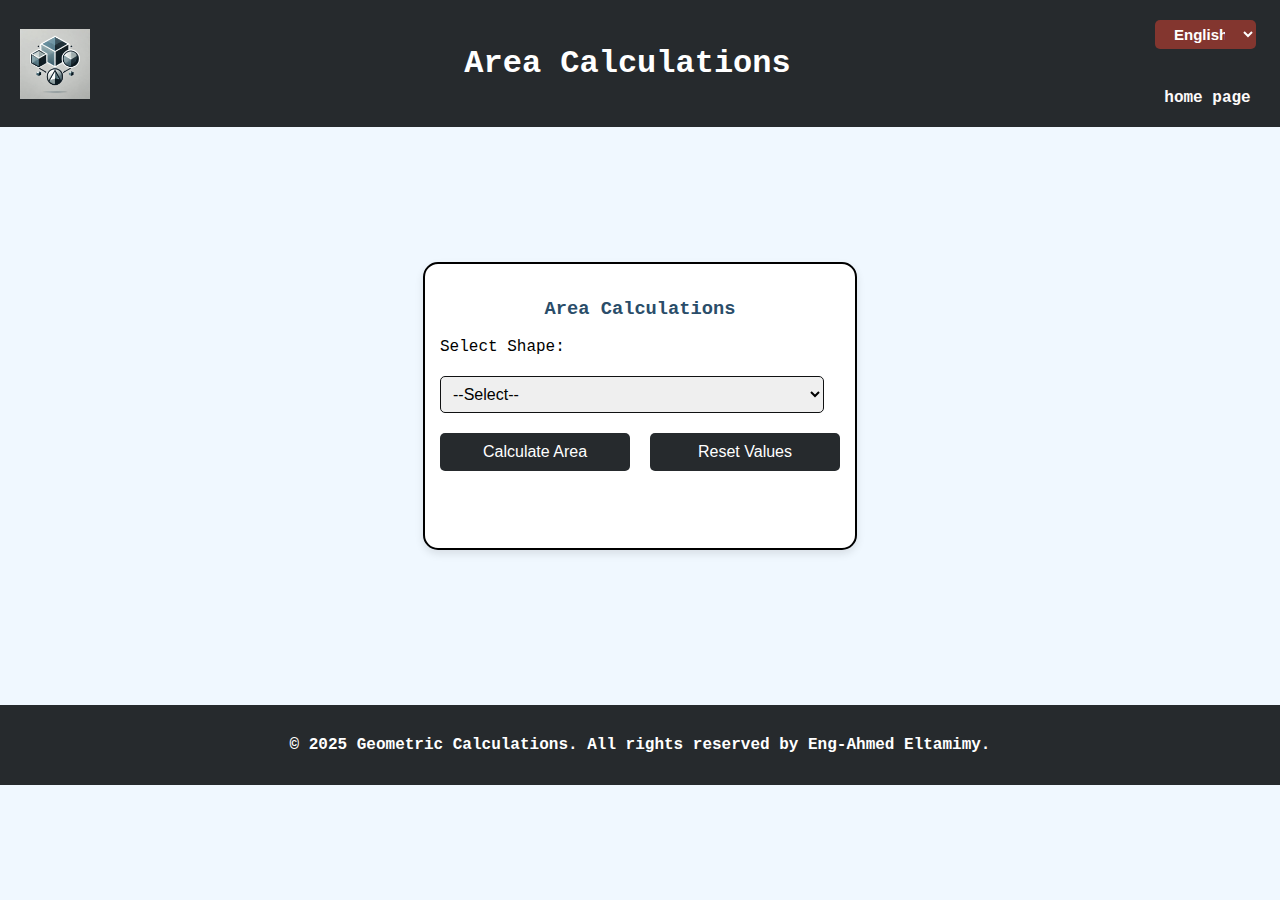
<file: area.html>
<!DOCTYPE html>
<html lang="en" dir="ltr">
<head>
    <meta charset="UTF-8">
    <meta name="viewport" content="width=device-width, initial-scale=1.0">
    <title>Calculations Geometric</title>
    <link rel="stylesheet" href="stylecalc.css">
    <link rel="icon" href="logo.webp" type="image/jpg" >

</head>
<body>

    <header>
        <img src="logo.jpg" alt="Logo">
        <h1 data-translate="title">Area Calculations</h1>
        <div class="language-switch">
            <select id="languageSelector" onchange="changeLanguageall()">
                <option value="en">English</option>
                <option value="ar">العربية</option>
            </select>
            <a href="index.html" target="_self" class="home-link">home page</a>
        </div>
    </header>
<section id="calculations">
    <div id="area">
        <h3 data-translate="area_title">Area Calculations</h3>
        <form id="areaForm">
            <label for="shape" data-translate="select_shape">Select Shape:</label>
            <select id="shape" onchange="showAreaInputs()">
                <option value="" data-translate="select">--Select--</option>
                <option value="square" data-translate="square">Square</option>
                <option value="rectangle" data-translate="rectangle">Rectangle</option>
                <option value="triangle" data-translate="triangle">Triangle</option>
                <option value="circle" data-translate="circle">Circle</option>
            </select>
            <div id="areaInputs"></div>
            <div class="button-group">
                <button type="button" onclick="calculateArea()" data-translate="calculate">Calculate Area</button>
                <button type="button" onclick="resetForm('areaForm', 'areaInputs', 'areaResult')" data-translate="reset">Reset Values</button>
            </div>
            <p id="areaResult"></p>
        </form>
    </div>
</section>

<footer>
    <p data-translate="footer">&copy; 2025 Geometric Calculations. All rights reserved by Eng-Ahmed Eltamimy.</p>
</footer>
<script src="script.js"></script>
</body>
</html>
</file>
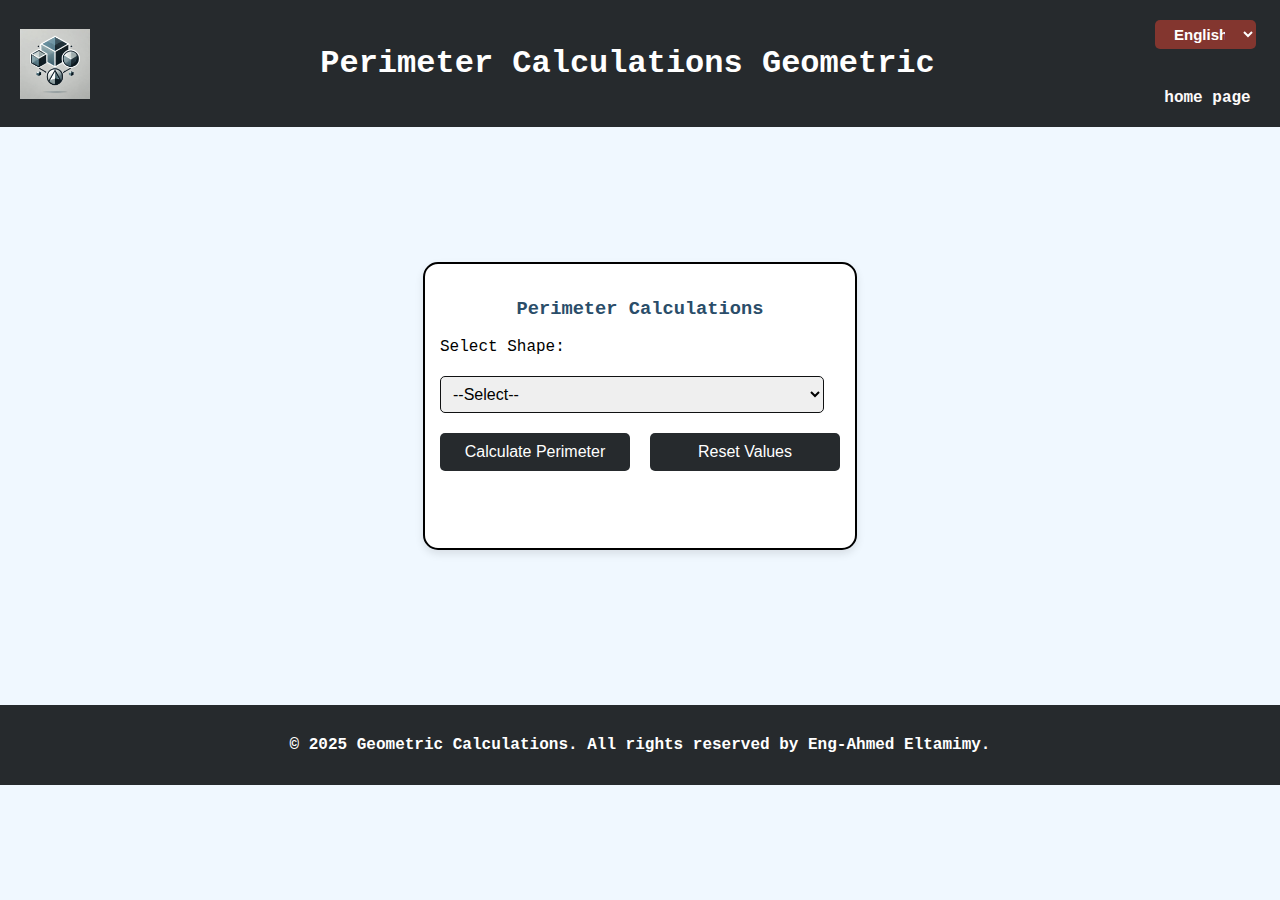
<file: perimeter.html>
<!DOCTYPE html>
<html lang="en">
<head>
    <meta charset="UTF-8">
    <meta name="viewport" content="width=device-width, initial-scale=1.0">
    <title data-translate="title">Calculations Geometric</title>
    <link rel="stylesheet" href="stylecalc.css">
    <link rel="icon" href="logo.webp" type="image/jpg">
</head>
<body>

<header>
    <img src="logo.jpg" alt="Logo" id="logo_">
    <h1 data-translate="perimeter_title">Perimeter Calculations Geometric</h1>
    <div class="language-selector">
        
        <select id="languageSelector" onchange="changeLanguageall()">
            <option value="en" selected>English</option>
            <option value="ar">العربية</option>
        </select>
        <a href="index.html" target="_self" class="home-link">home page</a>
    </div>
</header>

<section id="calculations">

    <!-- Perimeter Calculations -->
    <div id="perimeter">
        <h3 data-translate="perimeter_title">Perimeter Calculations</h3>
        <form id="perimeterForm">
            <label for="perimeterShape" data-translate="select_shape">Select Shape:</label>
            <select id="perimeterShape" onchange="showPerimeterInputs()">
                <option value="" data-translate="select">--Select--</option>
                <option value="square" data-translate="square">Square</option>
                <option value="rectangle" data-translate="rectangle">Rectangle</option>
                <option value="triangle" data-translate="triangle">Triangle</option>
            </select>
            <div id="perimeterInputs"></div>
            <div class="button-group">
                <button type="button" data-translate="calculate_perimeter" onclick="calculatePerimeter()">Calculate Perimeter</button>
                <button type="button" data-translate="reset" onclick="resetForm('perimeterForm', 'perimeterInputs', 'perimeterResult')">Reset Values</button>
            </div>
            <p id="perimeterResult"></p>
        </form>
    </div>

</section>

<footer>
    <p data-translate="footer">&copy; 2025 Geometric Calculations. All rights reserved by Eng-Ahmed Eltamimy.</p>
</footer>

<script src="script.js"></script>
</body>
</html>
</file>
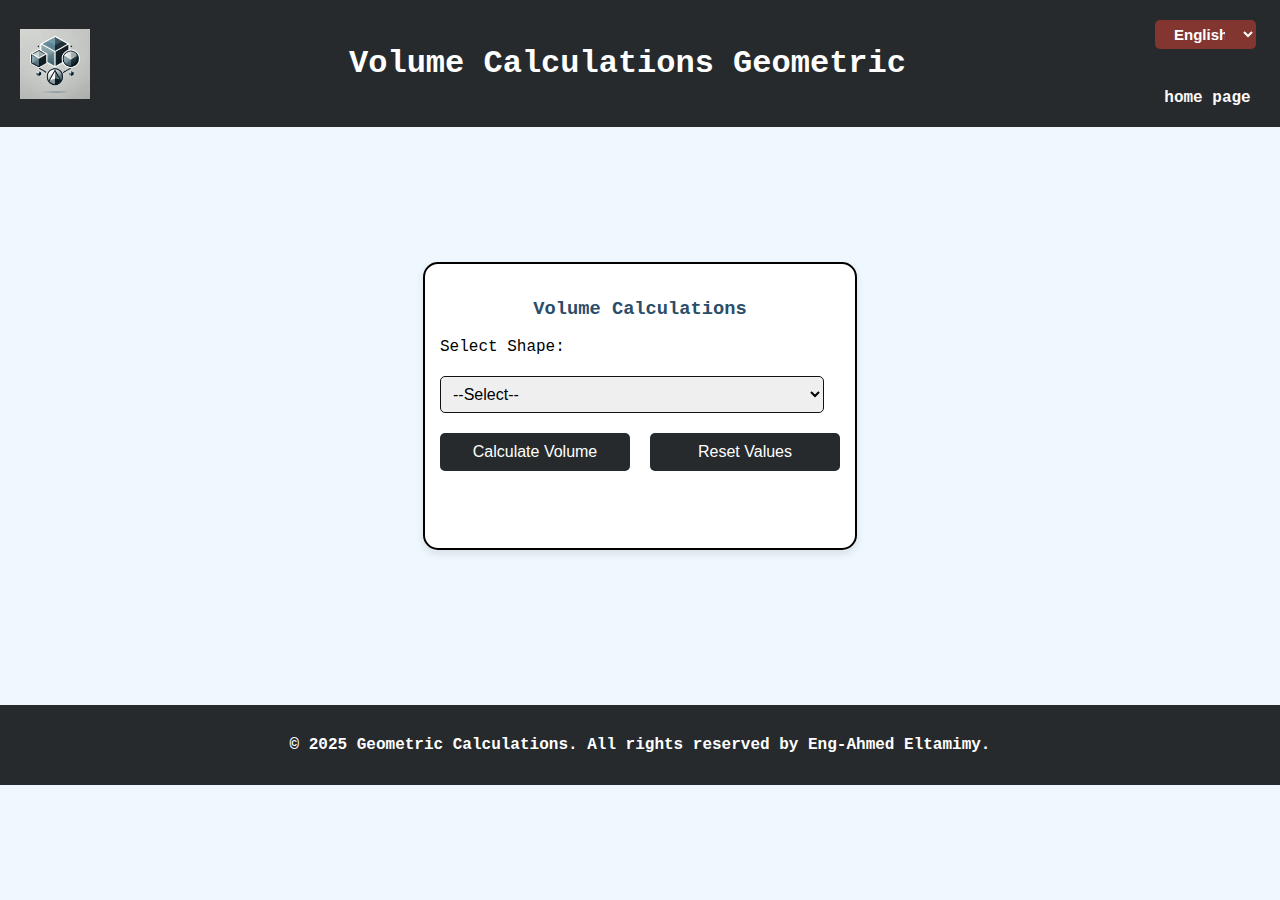
<file: volume.html>
<!DOCTYPE html>
<html lang="en">
<head>
    <meta charset="UTF-8">
    <meta name="viewport" content="width=device-width, initial-scale=1.0">
    <title data-translate="title">Calculations Geometric</title>
    <link rel="stylesheet" href="stylecalc.css">
    <link rel="icon" href="logo.webp" type="image/jpg">
</head>
<body>

<header>
    <img src="logo.jpg" alt="Logo" id="logo_">
    <h1 data-translate="volume_title">Volume Calculations Geometric</h1>
    <div class="language-selector">
        
        <select id="languageSelector" onchange="changeLanguageall()">
            <option value="en" selected>English</option>
            <option value="ar">العربية</option>
        </select>
        <a href="index.html" target="_self" class="home-link">home page</a>
    </div>
</header>

<section id="calculations">

    <!-- Volume Calculations -->
    <div id="volume">
        <h3 data-translate="volume_title">Volume Calculations</h3>
        <form id="volumeForm">
            <label for="volumeShape" data-translate="select_shape">Select Shape:</label>
            <select id="volumeShape" onchange="showVolumeInputs()">
                <option value="" data-translate="select">--Select--</option>
                <option value="cube" data-translate="cube">Cube</option>
            </select>
            <div id="volumeInputs"></div>
            <div class="button-group">
                <button type="button" data-translate="calculate_volume" onclick="calculateVolume()">Calculate Volume</button>
                <button type="button" data-translate="reset" onclick="resetForm('volumeForm', 'volumeInputs', 'volumeResult')">Reset Values</button>
            </div>
            <p id="volumeResult"></p>
        </form>
    </div>

</section>

<footer>
    <p data-translate="footer">&copy; 2025 Geometric Calculations. All rights reserved by Eng-Ahmed Eltamimy.</p>
</footer>

<script src="script.js"></script>
</body>
</html>
</file>
<file: stylecalc.css>
body {
    font-family:'Courier New', Courier, monospace;
    background-color: #f0f8ff;
    color: #333;
    margin: 0;
    padding: 0;
    box-sizing: border-box;
}
[dir="rtl"] header {
    flex-direction: row-reverse;
}

header {
    display: flex;
    align-items: center;
    justify-content: center; /* توسيط العناصر أفقياً */
    text-align: center; /* توسيط النص */
    background-color: #262a2d;
    padding: 20px;
}

header img {
    margin-right: 10px; 
    max-width: 70px;/* مسافة بسيطة بين اللوجو والعنوان */
}

header h1 {
    color: #ffffff;
    margin: 0; /* إزالة المسافات الزائدة */
    flex-grow: 1; /* لضمان تمركز النص */
}

h2, h3 {
    text-align: center;
    color: #2a4d69;
}
header .language-selector {
    flex: 0 0 auto;
}
header select {
    background-color: #83362f; /* طوبي فاتح */
    color: white;
    font-size: 15px;
    font-weight: bold;
    padding: 5px 15px;
    border: none;
    border-radius: 5px;
    cursor: pointer;
    margin-bottom: 40px;
}

header select:focus {
    outline: none;
    box-shadow: 0 0 5px rgba(0, 0, 0, 0.5);
}
.home-link {
    text-decoration: none; /* إزالة التسطير الافتراضي */
    color: #fdfafa; /* لون النص */
    font-size: 16px;
    font-weight: bold;
    transition: color 0.3s ease, text-decoration 0.3s ease;
   
}

.home-link:hover {
    color: #4eb374; /* تغيير لون النص عند التحويم */
    text-decoration: underline; /* إضافة تسطير عند التحويم */
}


#calculations {
    display: flex;
    flex-wrap: wrap;
    justify-content: center;
    color: black;
    gap: 20px;
    padding: 15vh;
}

#area, #perimeter, #volume {
    background-color: #ffffff;
    border: 2px solid #000000;
    border-radius: 15px;
    padding: 15px;
    width: 400px;
    box-shadow: 0 4px 8px rgba(0, 0, 0, 0.1);
    transition: transform 0.3s;
}

#area:hover, #perimeter:hover, #volume:hover {
    transform: scale(1.05);
}

label, select, input, button {
    display: block;
    width: 96%;
    margin-bottom: 20px;
    font-size: medium;
}

input, select {
    padding: 8px;
    border: 1px solid #101112;
    border-radius: 5px;
    font-size: medium;
}

.button-group {
    display: flex;
    gap: 20px;
    font-size: medium;
}

button {
    background-color: #262a2d;
    color: #ffffff;
    border: none;
    padding: 10px 0;
    border-radius: 5px;
    cursor: pointer;
    transition: background-color 0.3s;
    flex: 1;
}

button:hover {
    background-color: #2a4d69;
}

p {
    text-align: center;
    font-weight: bold;
    color: #000000;
    border: 1px solid none;
    border-radius: 5px;
    padding: 5px;
}

footer {
    text-align: center;
    background-color: #262a2d;
    color: #fff;
    padding: 10px 0;
    margin-top: 20px;
}
footer p{
    color: #ffffff;
}
</file>
